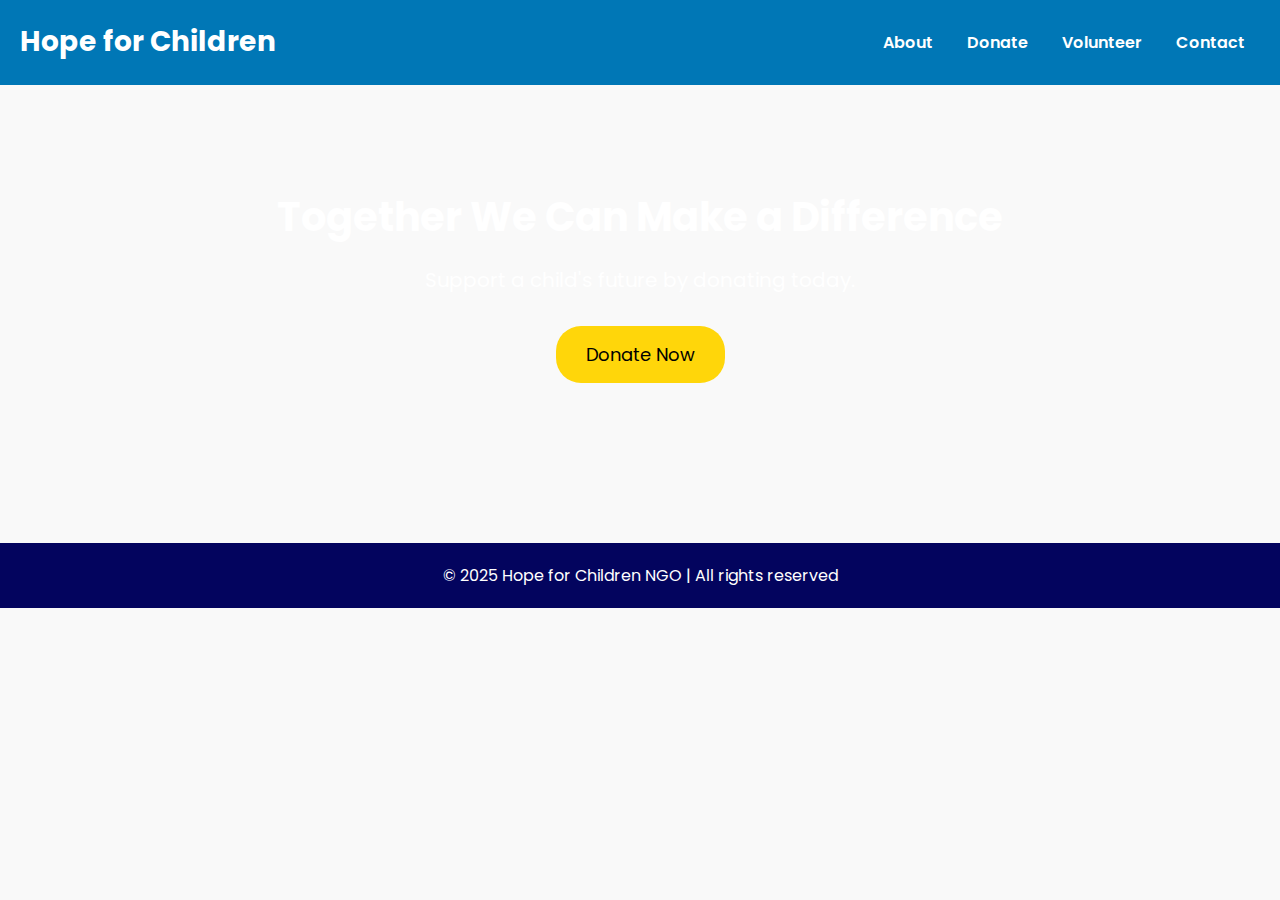
<file: index.html>
<!DOCTYPE html>
<html lang="en">
<head>
  <meta charset="UTF-8" />
  <meta name="viewport" content="width=device-width, initial-scale=1.0"/>
  <title>Hope for Children NGO</title>
  <link rel="stylesheet" href="https://fonts.googleapis.com/css2?family=Poppins:wght@400;600&display=swap">
  <style>
    * {
      margin: 0;
      padding: 0;
      box-sizing: border-box;
      font-family: 'Poppins', sans-serif;
    }
    body {
      line-height: 1.6;
      background: #f9f9f9;
      color: #333;
    }
    header {
      background: #0077b6;
      color: white;
      padding: 20px;
      display: flex;
      justify-content: space-between;
      align-items: center;
      flex-wrap: wrap;
    }
    header h1 {
      font-size: 28px;
    }
    nav a {
      margin: 0 15px;
      color: white;
      text-decoration: none;
      font-weight: 600;
      transition: color 0.3s;
    }
    nav a:hover {
      color: #ffd60a;
    }
    .hero {
      background: url('https://source.unsplash.com/1600x700/?children,education') center/cover no-repeat;
      padding: 100px 20px;
      text-align: center;
      color: white;
    }
    .hero h2 {
      font-size: 40px;
      margin-bottom: 15px;
    }
    .hero p {
      font-size: 20px;
      margin-bottom: 30px;
    }
    .hero button {
      padding: 15px 30px;
      background-color: #ffd60a;
      border: none;
      border-radius: 25px;
      font-size: 18px;
      cursor: pointer;
      transition: background 0.3s;
    }
    .hero button:hover {
      background-color: #ffb703;
    }
    footer {
      background: #03045e;
      color: white;
      text-align: center;
      padding: 20px;
      margin-top: 60px;
    }
    .back-to-top {
      position: fixed;
      bottom: 30px;
      right: 30px;
      background: #ffd60a;
      border: none;
      padding: 10px 15px;
      border-radius: 50%;
      font-size: 18px;
      cursor: pointer;
      display: none;
    }
  </style>
</head>
<body>
  <header>
    <h1>Hope for Children</h1>
    <nav>
      <a href="about.html">About</a>
      <a href="donate.html">Donate</a>
      <a href="volunteer.html">Volunteer</a>
      <a href="contact.html">Contact</a>
    </nav>
  </header>

  <section class="hero">
    <h2>Together We Can Make a Difference</h2>
    <p>Support a child's future by donating today.</p>
    <button onclick="location.href='donate.html'">Donate Now</button>
  </section>

  <footer>
    <p>&copy; 2025 Hope for Children NGO | All rights reserved</p>
  </footer>

  <button class="back-to-top" onclick="scrollToTop()">&#8679;</button>

  <script>
    // Back to top button visibility
    window.addEventListener('scroll', () => {
      document.querySelector('.back-to-top').style.display = window.scrollY > 200 ? 'block' : 'none';
    });

    function scrollToTop() {
      window.scrollTo({ top: 0, behavior: 'smooth' });
    }
  </script>
</body>
</html>
</file>
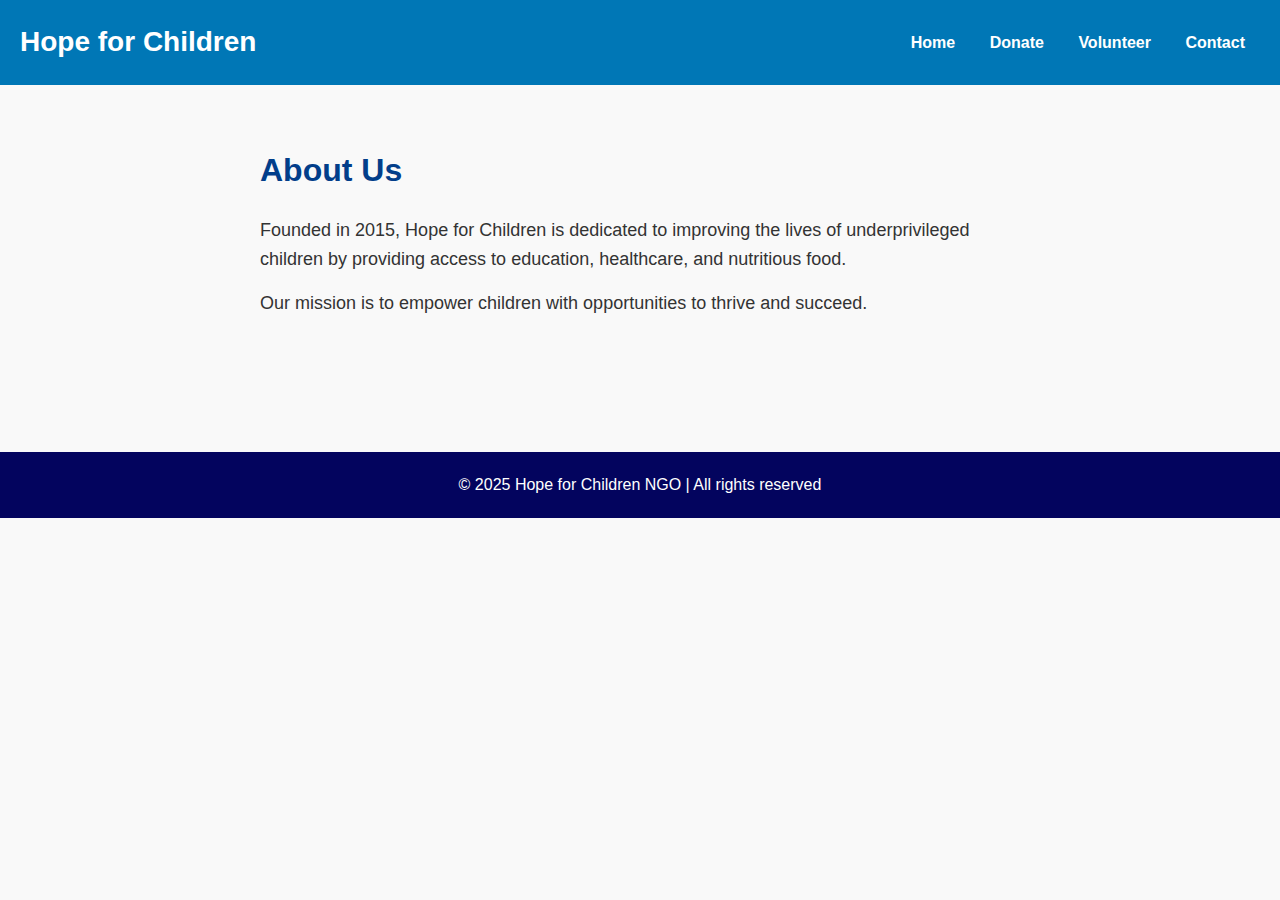
<file: about.html>
<!DOCTYPE html>
<html lang="en">
<head>
  <meta charset="UTF-8" />
  <meta name="viewport" content="width=device-width, initial-scale=1.0"/>
  <title>About Us - Hope for Children</title>
  <link rel="stylesheet" href="style.css" />
</head>
<body>
  <header>
    <h1>Hope for Children</h1>
    <nav>
      <a href="index.html">Home</a>
      <a href="donate.html">Donate</a>
      <a href="volunteer.html">Volunteer</a>
      <a href="contact.html">Contact</a>
    </nav>
  </header>

  <section class="content">
    <h2>About Us</h2>
    <p>Founded in 2015, Hope for Children is dedicated to improving the lives of underprivileged children by providing access to education, healthcare, and nutritious food.</p>
    <p>Our mission is to empower children with opportunities to thrive and succeed.</p>
  </section>

  <footer>
    <p>&copy; 2025 Hope for Children NGO | All rights reserved</p>
  </footer>
</body>
</html>
</file>
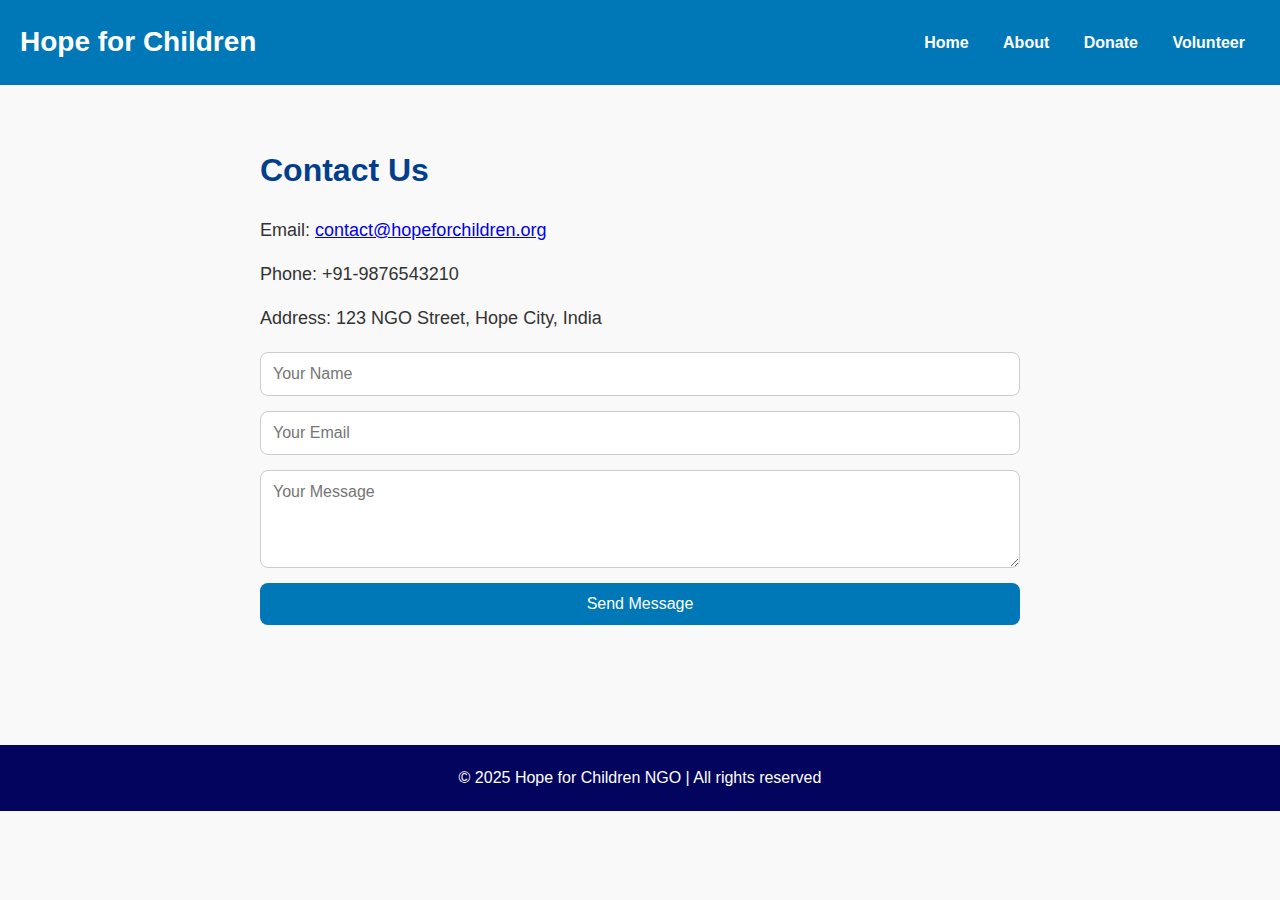
<file: contact.html>
<!DOCTYPE html>
<html lang="en">
<head>
  <meta charset="UTF-8" />
  <meta name="viewport" content="width=device-width, initial-scale=1.0"/>
  <title>Contact - Hope for Children</title>
  <link rel="stylesheet" href="style.css" />
</head>
<body>
  <header>
    <h1>Hope for Children</h1>
    <nav>
      <a href="index.html">Home</a>
      <a href="about.html">About</a>
      <a href="donate.html">Donate</a>
      <a href="volunteer.html">Volunteer</a>
    </nav>
  </header>

  <section class="content">
    <h2>Contact Us</h2>
    <p>Email: <a href="mailto:contact@hopeforchildren.org">contact@hopeforchildren.org</a></p>
    <p>Phone: +91-9876543210</p>
    <p>Address: 123 NGO Street, Hope City, India</p>
    <form action="/contact" method="POST">
      <input type="text" name="name" placeholder="Your Name" required />
      <input type="email" name="email" placeholder="Your Email" required />
      <textarea name="message" placeholder="Your Message" rows="4" required></textarea>
      <button type="submit">Send Message</button>
    </form>
  </section>

  <footer>
    <p>&copy; 2025 Hope for Children NGO | All rights reserved</p>
  </footer>
</body>
</html>
</file>
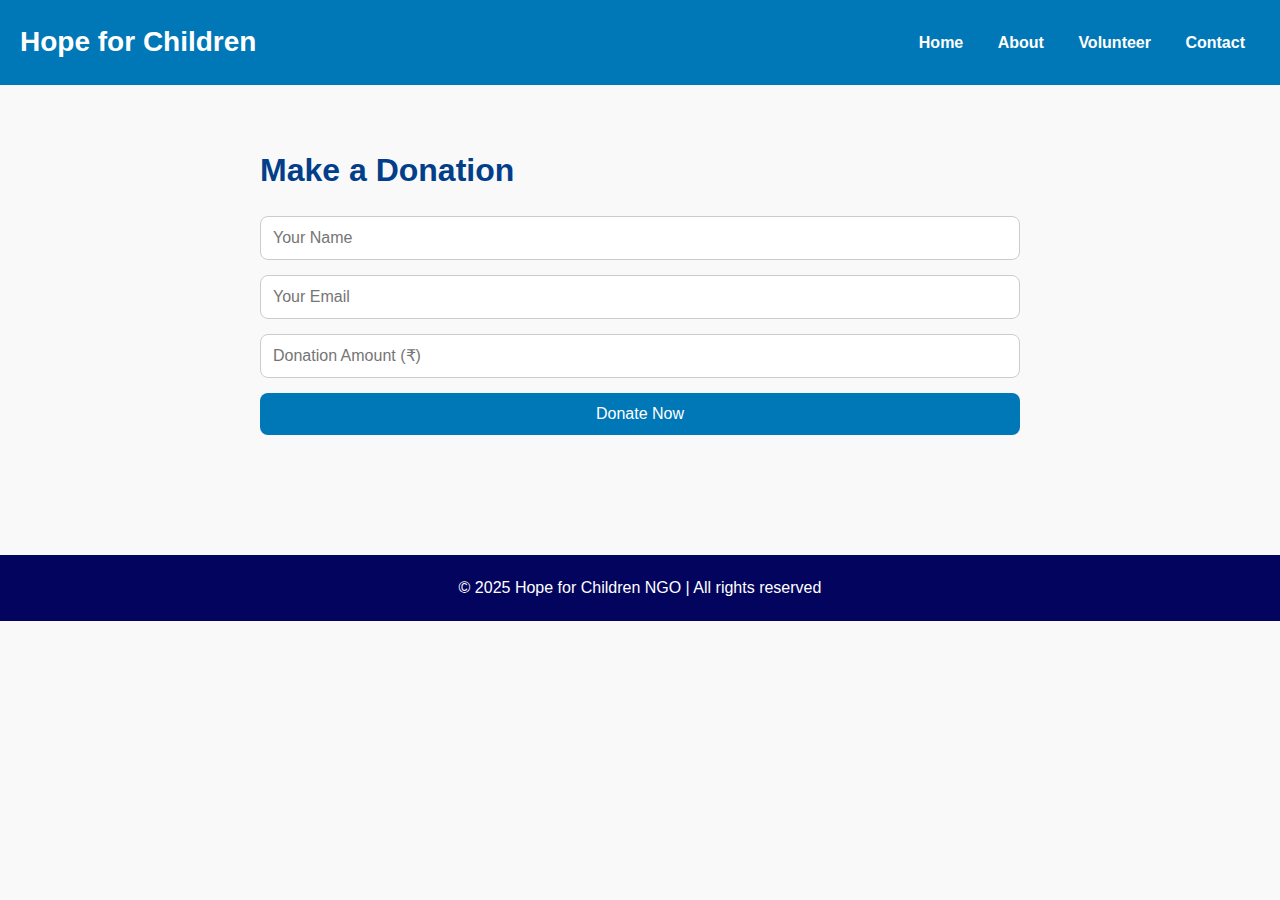
<file: donate.html>
<!DOCTYPE html>
<html lang="en">
<head>
  <meta charset="UTF-8" />
  <meta name="viewport" content="width=device-width, initial-scale=1.0"/>
  <title>Donate - Hope for Children</title>
  <link rel="stylesheet" href="style.css" />
</head>
<body>
  <header>
    <h1>Hope for Children</h1>
    <nav>
      <a href="index.html">Home</a>
      <a href="about.html">About</a>
      <a href="volunteer.html">Volunteer</a>
      <a href="contact.html">Contact</a>
    </nav>
  </header>

  <section class="content">
    <h2>Make a Donation</h2>
    <form action="/donate" method="POST">
      <input type="text" name="name" placeholder="Your Name" required />
      <input type="email" name="email" placeholder="Your Email" required />
      <input type="number" name="amount" placeholder="Donation Amount (₹)" required />
      <button type="submit">Donate Now</button>
    </form>
  </section>

  <footer>
    <p>&copy; 2025 Hope for Children NGO | All rights reserved</p>
  </footer>
</body>
</html>
</file>
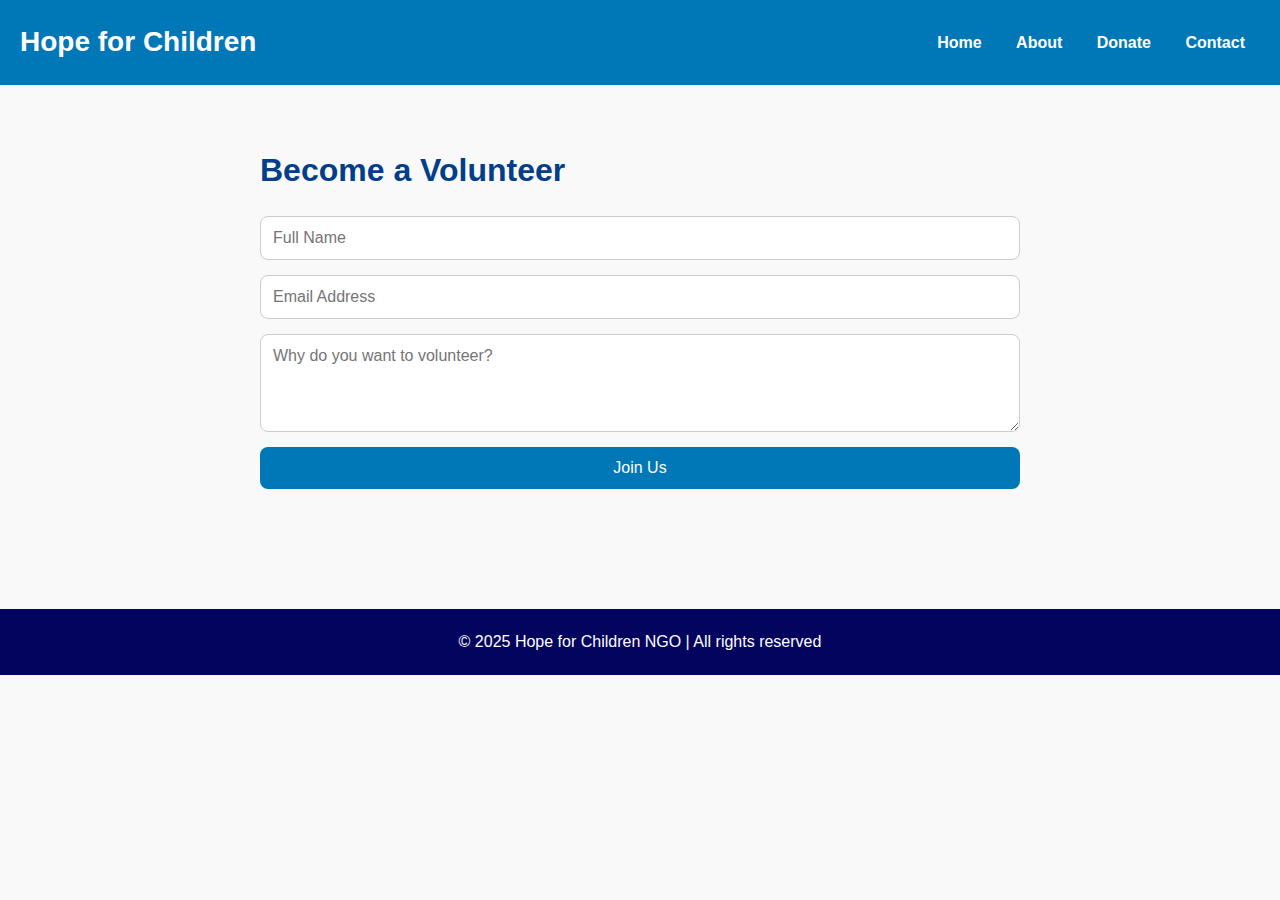
<file: volunteer.html>
<!DOCTYPE html>
<html lang="en">
<head>
  <meta charset="UTF-8" />
  <meta name="viewport" content="width=device-width, initial-scale=1.0"/>
  <title>Volunteer - Hope for Children</title>
  <link rel="stylesheet" href="style.css" />
</head>
<body>
  <header>
    <h1>Hope for Children</h1>
    <nav>
      <a href="index.html">Home</a>
      <a href="about.html">About</a>
      <a href="donate.html">Donate</a>
      <a href="contact.html">Contact</a>
    </nav>
  </header>

  <section class="content">
    <h2>Become a Volunteer</h2>
    <form action="/volunteer" method="POST">
      <input type="text" name="name" placeholder="Full Name" required />
      <input type="email" name="email" placeholder="Email Address" required />
      <textarea name="message" placeholder="Why do you want to volunteer?" rows="4" required></textarea>
      <button type="submit">Join Us</button>
    </form>
  </section>

  <footer>
    <p>&copy; 2025 Hope for Children NGO | All rights reserved</p>
  </footer>
</body>
</html>
</file>
<file: style.css>
/* Reset and Base Styles */
* {
  margin: 0;
  padding: 0;
  box-sizing: border-box;
  font-family: 'Poppins', sans-serif;
}

body {
  line-height: 1.6;
  background: #f9f9f9;
  color: #333;
}

/* Header */
header {
  background: #0077b6;
  color: white;
  padding: 20px;
  display: flex;
  justify-content: space-between;
  align-items: center;
  flex-wrap: wrap;
}

header h1 {
  font-size: 28px;
}

nav a {
  margin: 0 15px;
  color: white;
  text-decoration: none;
  font-weight: 600;
  transition: color 0.3s;
}

nav a:hover {
  color: #ffd60a;
}

/* Hero Section */
.hero {
  background: url('https://source.unsplash.com/1600x700/?children,education') center/cover no-repeat;
  padding: 100px 20px;
  text-align: center;
  color: white;
}

.hero h2 {
  font-size: 40px;
  margin-bottom: 15px;
}

.hero p {
  font-size: 20px;
  margin-bottom: 30px;
}

.hero button {
  padding: 15px 30px;
  background-color: #ffd60a;
  border: none;
  border-radius: 25px;
  font-size: 18px;
  cursor: pointer;
  transition: background 0.3s;
}

.hero button:hover {
  background-color: #ffb703;
}

/* Content Sections */
.content {
  max-width: 800px;
  margin: auto;
  padding: 60px 20px;
}

.content h2 {
  font-size: 32px;
  margin-bottom: 20px;
  color: #023e8a;
}

.content p {
  font-size: 18px;
  margin-bottom: 15px;
}

/* Forms */
form {
  display: flex;
  flex-direction: column;
  gap: 15px;
  margin-top: 20px;
}

input,
textarea,
button[type="submit"] {
  padding: 12px;
  font-size: 16px;
  border-radius: 8px;
  border: 1px solid #ccc;
}

textarea {
  resize: vertical;
}

button[type="submit"] {
  background-color: #0077b6;
  color: white;
  border: none;
  cursor: pointer;
  transition: background 0.3s;
}

button[type="submit"]:hover {
  background-color: #023e8a;
}

/* Footer */
footer {
  background: #03045e;
  color: white;
  text-align: center;
  padding: 20px;
  margin-top: 60px;
}

/* Back to Top Button */
.back-to-top {
  position: fixed;
  bottom: 30px;
  right: 30px;
  background: #ffd60a;
  border: none;
  padding: 10px 15px;
  border-radius: 50%;
  font-size: 18px;
  cursor: pointer;
  display: none;
}

/* DARK MODE */
.dark-mode {
  background: #121212;
  color: #ffffff;
}

.dark-mode header,
.dark-mode footer {
  background: #1a1a1a;
}

.dark-mode nav a {
  color: #ccc;
}

.dark-mode nav a:hover {
  color: #ffd60a;
}

.dark-mode input,
.dark-mode textarea {
  background: #333;
  color: #fff;
  border: 1px solid #555;
}

.dark-mode .hero {
  background-blend-mode: multiply;
  background-color: #000;
  color: #ffd60a;
}

.dark-mode .hero button {
  background-color: #ffb703;
  color: black;
}

.dark-mode button[type="submit"] {
  background-color: #00b4d8;
  color: #fff;
}

.dark-mode button[type="submit"]:hover {
  background-color: #0077b6;
}
</file>
